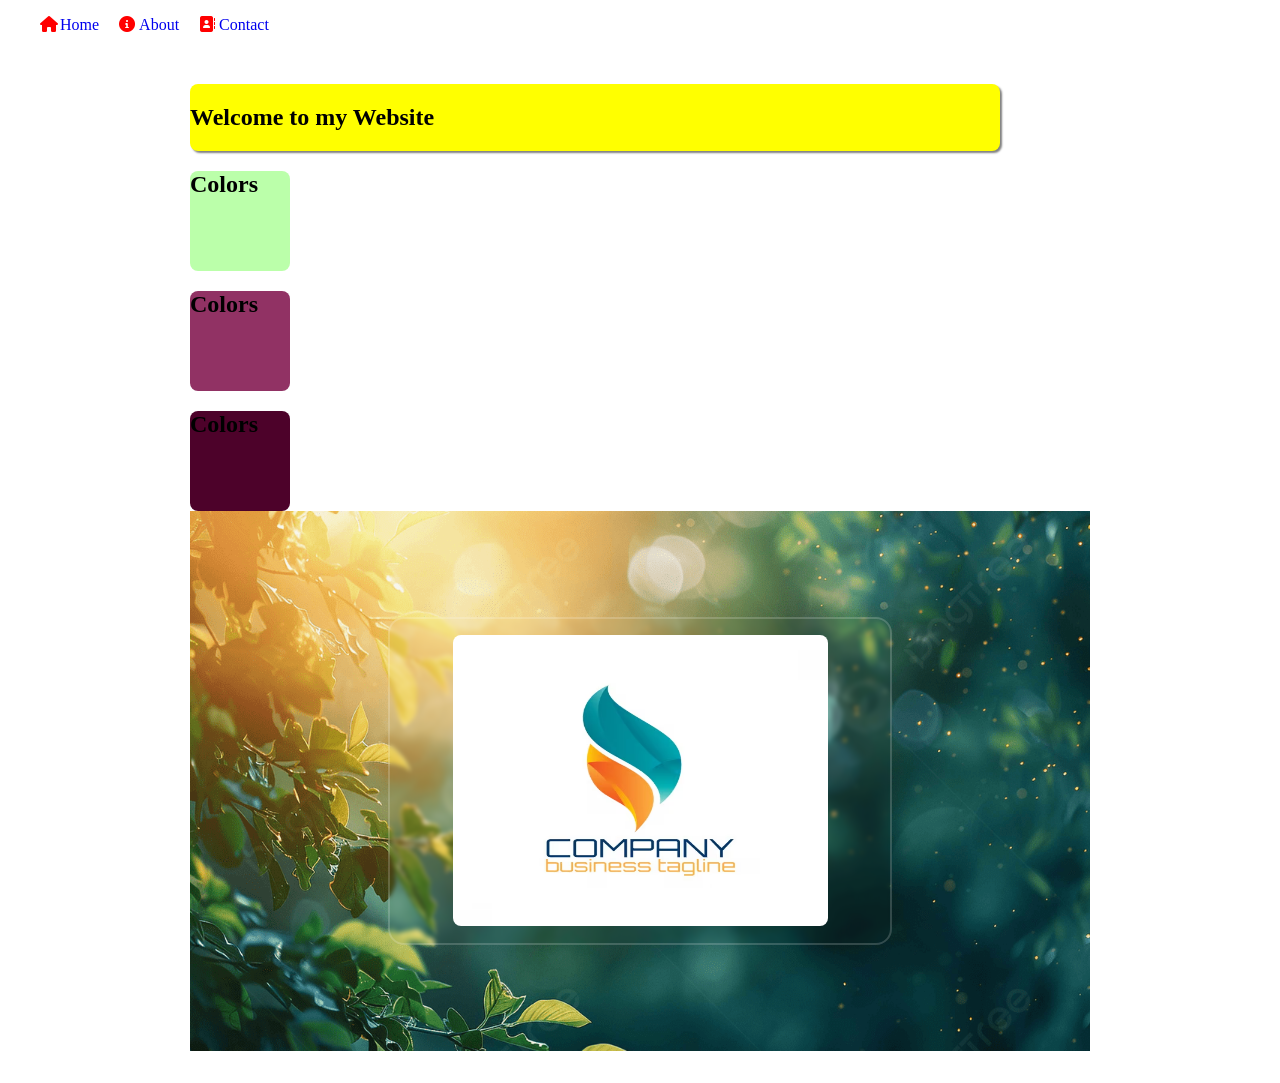
<file: about.html>
<!DOCTYPE html>
<html lang="en">
<head>
    <meta charset="UTF-8">
    <meta name="viewport" content="width=device-width, initial-scale=1.0">
    <title>Document</title>
    <link rel="stylesheet" href="about.css">
    <link rel="stylesheet" href="https://cdnjs.cloudflare.com/ajax/libs/font-awesome/6.0.0/css/all.min.css">
</head>
<body>
    <header>
      <nav>
        <ul>
          <li><a href="index.html"><i class="fa-solid fa-house"></i>Home</a></li>
          <li><a href="index.html"><i class="fa-solid fa-circle-info"></i>About</a></li>
          <li><a href="index.html"><i class="fa-solid fa-address-book"></i>Contact</a></li>
        </ul>
      </nav>
    </header>
    <main>
        <section class="container">
            <h1>Welcome to my Website</h1>
        </section>
        <section>
            <div class="background">
                <h2>Colors</h2>
            </div>
        </section>
        <section>
            <div class="background-one">
                <h2>Colors</h2>
            </div>
        </section>
        <section>
            <div class="background-two">
                <h2>Colors</h2>
            </div>
        </section>
        <section>
            <div class="glass">
                <img class="bg-img" src="assets/images/leaves.jpg" alt="background-image">
                <div class="card">
                    <img id="logo" src="assets/images/logo.avif" alt="Logo">
                </div>
            </div>
        </section>
    </main>
</body>
</html>
</file>
<file: about.css>
body{
    margin: 0;
}
i{
    display: inline-block;
    width: 20px;
    height: 20px;
    color: red;
}

nav ul {
    display: flex;
    flex-direction: column;
    list-style-type: none;
    gap: 20px;
}
nav a {
    text-decoration: none;
}

.container{
    box-shadow: 2px 2px 2px gray;
    width: 90%;
    max-width: 1200px;
    height: auto;
    background-color: yellow;
    color: black;
    border-radius: 8px;
}

/* Hexadecimal colors #RRGGBB */
.background{
    background-color: #bfa;
    height: 100px;
    width: 100px;
    border-radius: 8px;
}
/* RGB 0-255 */
.background-one{
    background-color: rgb(145, 50, 100);
    height: 100px;
    width: 100px;
    border-radius: 8px;
}
.background-two{
    background-color: rgba(77, 2, 42, 1);
    height: 100px;
    width: 100px;
    border-radius: 8px;
}   
main{
    justify-content: center;
    display: flex;
    flex-direction: column;
}

.glass{
    position: relative;
    display: flex;
    align-items: center;
    justify-content: center;
    min-height: 60vh;
    overflow: hidden;
    width: 100%;
}
.bg-img{
    position: absolute;
    width: 100%;
    height: 100%;
    object-fit: cover;
}

.card{
    position: absolute;
    height: 60%;
    width: 90%;
    max-width: 500px;
    border: 2px solid rgba(255, 255, 255, 0.18);
    backdrop-filter: blur(2px);
    border-radius: 1em;
    display: flex;
    align-items: center;
    justify-content: center;
    transition: transform 0.8s, backdrop-filter 0.5s;
    z-index: 10;
}


.card:hover{
    backdrop-filter: blur(14px);
    cursor: pointer;
    transform: rotateY(180deg);
}
#logo {
    height: 90%;
    width: 75%;
    border-radius: 8px;
}

.box{
    width: 300px;
    height: 200px;
    padding: 10px;
    margin: 5px;
    border: 1px solid red;
    background-color: blueviolet;
}
.box-1{
    width: 300px;
    height: 200px;
    padding: 10px;
    margin: 5px;
    border: 1px solid red;
    background-color: blueviolet;
    box-sizing: border-box;
}
@media (min-width: 600px){

    nav ul{
        flex-direction: row;
        align-items: center;
    }
}


@media (min-width: 768px){
    main {
        padding: 2rem;
    }
    .glass {
        min-height: 50vh;
    }
}

@media (min-width: 1024px){
    main {
        max-width: 900px;
        margin: 0 auto;
    }
    .glass {
        min-height: 60vh;
    }
}
</file>
